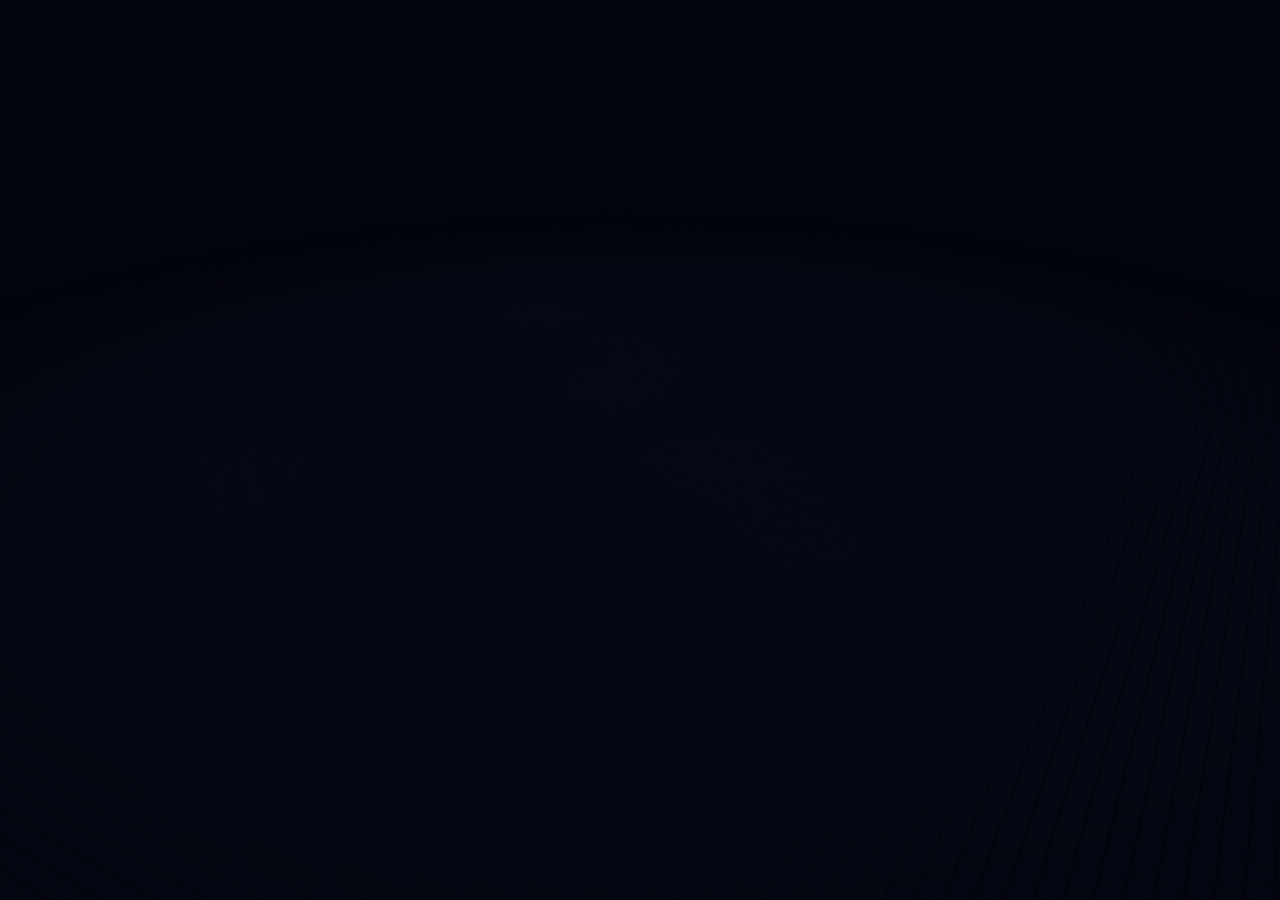
<file: sonic/index.html>
<!DOCTYPE html>
<html lang="en">
  <head>
    <meta charset="UTF-8" />
    <meta name="viewport" content="width=device-width, initial-scale=1.0" />
    <title>音域回响 · Sonic Topography</title>
    <style>
      * { margin: 0; padding: 0; box-sizing: border-box; }
      html, body { width: 100%; height: 100%; overflow: hidden; background: #000; }
      #root { width: 100%; height: 100%; }
    </style>
    <script>
      // Normal-browser bridge: receive FFT data from the parent page.
      window.__sonicAudioCb = null;
      window.wallpaperRegisterAudioListener = function (cb) {
        window.__sonicAudioCb = cb;
      };
      window.addEventListener("message", function (event) {
        if (!event.data || event.data.type !== "sonic-audio") return;
        if (typeof window.__sonicAudioCb === "function") {
          window.__sonicAudioCb(event.data.data);
        }
      });

      // 立即注册 Wallpaper Engine Media Integration 回调
      // 必须在脚本加载时立即注册，不能延迟到 onload 或模块加载后
      window.__mediaState = {
        title: '',
        artist: '',
        thumbnail: '',
        primaryColor: '',
        textColor: '',
        isPlaying: false,
        position: 0,
        duration: 0,
        _callbacks: []
      };

      window.__notifyMediaChange = function() {
        window.__mediaState._callbacks.forEach(function(cb) {
          cb({
            title: window.__mediaState.title,
            artist: window.__mediaState.artist,
            thumbnail: window.__mediaState.thumbnail,
            primaryColor: window.__mediaState.primaryColor,
            textColor: window.__mediaState.textColor,
            isPlaying: window.__mediaState.isPlaying,
            position: window.__mediaState.position,
            duration: window.__mediaState.duration
          });
        });
      };

      if (window.wallpaperRegisterMediaPropertiesListener) {
        window.wallpaperRegisterMediaPropertiesListener(function(props) {
          window.__mediaState.title = props.title || '';
          window.__mediaState.artist = props.artist || '';
          window.__mediaState.position = 0;
          window.__mediaState.duration = 0;
          window.__notifyMediaChange();
        });
      }

      if (window.wallpaperRegisterMediaThumbnailListener) {
        window.wallpaperRegisterMediaThumbnailListener(function(thumb) {
          window.__mediaState.thumbnail = thumb.thumbnail || '';
          window.__mediaState.primaryColor = thumb.primaryColor || '';
          window.__mediaState.textColor = thumb.textColor || '';
          window.__notifyMediaChange();
        });
      }

      if (window.wallpaperRegisterMediaPlaybackListener) {
        window.wallpaperRegisterMediaPlaybackListener(function(pb) {
          var PLAYING = (window.wallpaperMediaIntegration && window.wallpaperMediaIntegration.PLAYBACK_PLAYING) || 0;
          window.__mediaState.isPlaying = pb.state === PLAYING;
          window.__notifyMediaChange();
        });
      }

      if (window.wallpaperRegisterMediaTimelineListener) {
        window.wallpaperRegisterMediaTimelineListener(function(tl) {
          window.__mediaState.position = tl.position || 0;
          window.__mediaState.duration = tl.duration || 0;
          window.__notifyMediaChange();
        });
      }
    </script>
    <script type="module" crossorigin src="assets/index--74e19pr.js"></script>
    <link rel="stylesheet" crossorigin href="assets/index-DgmMz9-g.css">
  </head>
  <body>
    <div id="root"></div>
    <script>
      window.addEventListener("load", function () {
        setTimeout(function () {
          if (!window.wallpaperPropertyListener) return;
          // Use the base 3747222633 defaults; only hide the wallpaper's own
          // media controller so the site player remains the single UI.
          window.wallpaperPropertyListener.applyUserProperties({
            showPlayerController: { value: false },
            showAlbumCover: { value: false }
          });
        }, 1200);
      });
    </script>
  </body>
</html>
</file>
<file: sonic/assets/index-DgmMz9-g.css>
/*! tailwindcss v4.3.1 | MIT License | https://tailwindcss.com */@layer properties{@supports (((-webkit-hyphens:none)) and (not (margin-trim:inline))) or ((-moz-orient:inline) and (not (color:rgb(from red r g b)))){*,:before,:after,::backdrop{--tw-rotate-x:initial;--tw-rotate-y:initial;--tw-rotate-z:initial;--tw-skew-x:initial;--tw-skew-y:initial;--tw-border-style:solid;--tw-leading:initial;--tw-ordinal:initial;--tw-slashed-zero:initial;--tw-numeric-figure:initial;--tw-numeric-spacing:initial;--tw-numeric-fraction:initial;--tw-shadow:0 0 #0000;--tw-shadow-color:initial;--tw-shadow-alpha:100%;--tw-inset-shadow:0 0 #0000;--tw-inset-shadow-color:initial;--tw-inset-shadow-alpha:100%;--tw-ring-color:initial;--tw-ring-shadow:0 0 #0000;--tw-inset-ring-color:initial;--tw-inset-ring-shadow:0 0 #0000;--tw-ring-inset:initial;--tw-ring-offset-width:0px;--tw-ring-offset-color:#fff;--tw-ring-offset-shadow:0 0 #0000;--tw-blur:initial;--tw-brightness:initial;--tw-contrast:initial;--tw-grayscale:initial;--tw-hue-rotate:initial;--tw-invert:initial;--tw-opacity:initial;--tw-saturate:initial;--tw-sepia:initial;--tw-drop-shadow:initial;--tw-drop-shadow-color:initial;--tw-drop-shadow-alpha:100%;--tw-drop-shadow-size:initial}}}@layer theme{:root,:host{--font-sans:ui-sans-serif, system-ui, -apple-system, BlinkMacSystemFont, "Segoe UI", Roboto, "Helvetica Neue", Arial, sans-serif;--font-mono:ui-monospace, SFMono-Regular, "SF Mono", Menlo, Consolas, "Liberation Mono", monospace;--leading-snug:1.375;--default-transition-duration:.15s;--default-transition-timing-function:cubic-bezier(.4, 0, .2, 1);--default-font-family:var(--font-sans);--default-mono-font-family:var(--font-mono)}}@layer base{*,:after,:before,::backdrop{box-sizing:border-box;border:0 solid;margin:0;padding:0}::file-selector-button{box-sizing:border-box;border:0 solid;margin:0;padding:0}html,:host{-webkit-text-size-adjust:100%;-moz-tab-size:4;tab-size:4;line-height:1.5;font-family:var(--default-font-family,ui-sans-serif, system-ui, sans-serif, "Apple Color Emoji", "Segoe UI Emoji", "Segoe UI Symbol", "Noto Color Emoji");font-feature-settings:var(--default-font-feature-settings,normal);font-variation-settings:var(--default-font-variation-settings,normal);-webkit-tap-highlight-color:transparent}hr{height:0;color:inherit;border-top-width:1px}abbr:where([title]){-webkit-text-decoration:underline dotted;text-decoration:underline dotted}h1,h2,h3,h4,h5,h6{font-size:inherit;font-weight:inherit}a{color:inherit;-webkit-text-decoration:inherit;text-decoration:inherit}b,strong{font-weight:bolder}code,kbd,samp,pre{font-family:var(--default-mono-font-family,ui-monospace, SFMono-Regular, Menlo, Monaco, Consolas, "Liberation Mono", "Courier New", monospace);font-feature-settings:var(--default-mono-font-feature-settings,normal);font-variation-settings:var(--default-mono-font-variation-settings,normal);font-size:1em}small{font-size:80%}sub,sup{vertical-align:baseline;font-size:75%;line-height:0;position:relative}sub{bottom:-.25em}sup{top:-.5em}table{text-indent:0;border-color:inherit;border-collapse:collapse}:-moz-focusring{outline:auto}progress{vertical-align:baseline}summary{display:list-item}ol,ul,menu{list-style:none}img,svg,video,canvas,audio,iframe,embed,object{vertical-align:middle;display:block}img,video{max-width:100%;height:auto}button,input,select,optgroup,textarea{font:inherit;font-feature-settings:inherit;font-variation-settings:inherit;letter-spacing:inherit;color:inherit;opacity:1;background-color:#0000;border-radius:0}::file-selector-button{font:inherit;font-feature-settings:inherit;font-variation-settings:inherit;letter-spacing:inherit;color:inherit;opacity:1;background-color:#0000;border-radius:0}:where(select:is([multiple],[size])) optgroup{font-weight:bolder}:where(select:is([multiple],[size])) optgroup option{padding-inline-start:20px}::file-selector-button{margin-inline-end:4px}::placeholder{opacity:1}@supports (not ((-webkit-appearance:-apple-pay-button))) or (contain-intrinsic-size:1px){::placeholder{color:currentColor}@supports (color:color-mix(in lab,red,red)){::placeholder{color:color-mix(in oklab,currentcolor 50%,transparent)}}}textarea{resize:vertical}::-webkit-search-decoration{-webkit-appearance:none}::-webkit-date-and-time-value{min-height:1lh;text-align:inherit}::-webkit-datetime-edit{display:inline-flex}::-webkit-datetime-edit-fields-wrapper{padding:0}::-webkit-datetime-edit{padding-block:0}::-webkit-datetime-edit-year-field{padding-block:0}::-webkit-datetime-edit-month-field{padding-block:0}::-webkit-datetime-edit-day-field{padding-block:0}::-webkit-datetime-edit-hour-field{padding-block:0}::-webkit-datetime-edit-minute-field{padding-block:0}::-webkit-datetime-edit-second-field{padding-block:0}::-webkit-datetime-edit-millisecond-field{padding-block:0}::-webkit-datetime-edit-meridiem-field{padding-block:0}::-webkit-calendar-picker-indicator{line-height:1}:-moz-ui-invalid{box-shadow:none}button,input:where([type=button],[type=reset],[type=submit]){-webkit-appearance:button;-moz-appearance:button;appearance:button}::file-selector-button{-webkit-appearance:button;-moz-appearance:button;appearance:button}::-webkit-inner-spin-button{height:auto}::-webkit-outer-spin-button{height:auto}[hidden]:where(:not([hidden=until-found])){display:none!important}}@layer components;@layer utilities{.pointer-events-none{pointer-events:none}.visible{visibility:visible}.absolute{position:absolute}.fixed{position:fixed}.relative{position:relative}.inset-0{top:0;right:0;bottom:0;left:0}.z-0{z-index:0}.z-50{z-index:50}.block{display:block}.contents{display:contents}.flex{display:flex}.h-screen{height:100vh}.w-screen{width:100vw}.min-w-0{min-width:0}.flex-1{flex:1}.flex-shrink-0{flex-shrink:0}.transform{transform:var(--tw-rotate-x,) var(--tw-rotate-y,) var(--tw-rotate-z,) var(--tw-skew-x,) var(--tw-skew-y,)}.flex-col{flex-direction:column}.justify-center{justify-content:center}.truncate{text-overflow:ellipsis;white-space:nowrap;overflow:hidden}.overflow-hidden{overflow:hidden}.rounded-\[13px\]{border-radius:13px}.border{border-style:var(--tw-border-style);border-width:1px}.object-cover{object-fit:cover}.leading-snug{--tw-leading:var(--leading-snug);line-height:var(--leading-snug)}.tabular-nums{--tw-numeric-spacing:tabular-nums;font-variant-numeric:var(--tw-ordinal,) var(--tw-slashed-zero,) var(--tw-numeric-figure,) var(--tw-numeric-spacing,) var(--tw-numeric-fraction,)}.ring{--tw-ring-shadow:var(--tw-ring-inset,) 0 0 0 calc(1px + var(--tw-ring-offset-width)) var(--tw-ring-color,currentcolor);box-shadow:var(--tw-inset-shadow),var(--tw-inset-ring-shadow),var(--tw-ring-offset-shadow),var(--tw-ring-shadow),var(--tw-shadow)}.filter{filter:var(--tw-blur,) var(--tw-brightness,) var(--tw-contrast,) var(--tw-grayscale,) var(--tw-hue-rotate,) var(--tw-invert,) var(--tw-saturate,) var(--tw-sepia,) var(--tw-drop-shadow,)}.transition{transition-property:color,background-color,border-color,outline-color,text-decoration-color,fill,stroke,--tw-gradient-from,--tw-gradient-via,--tw-gradient-to,opacity,box-shadow,transform,translate,scale,rotate,filter,-webkit-backdrop-filter,backdrop-filter,display,content-visibility,overlay,pointer-events;transition-timing-function:var(--tw-ease,var(--default-transition-timing-function));transition-duration:var(--tw-duration,var(--default-transition-duration))}.select-none{-webkit-user-select:none;user-select:none}}@keyframes pulseBar{0%,to{opacity:.4}50%{opacity:1}}@property --tw-rotate-x{syntax:"*";inherits:false}@property --tw-rotate-y{syntax:"*";inherits:false}@property --tw-rotate-z{syntax:"*";inherits:false}@property --tw-skew-x{syntax:"*";inherits:false}@property --tw-skew-y{syntax:"*";inherits:false}@property --tw-border-style{syntax:"*";inherits:false;initial-value:solid}@property --tw-leading{syntax:"*";inherits:false}@property --tw-ordinal{syntax:"*";inherits:false}@property --tw-slashed-zero{syntax:"*";inherits:false}@property --tw-numeric-figure{syntax:"*";inherits:false}@property --tw-numeric-spacing{syntax:"*";inherits:false}@property --tw-numeric-fraction{syntax:"*";inherits:false}@property --tw-shadow{syntax:"*";inherits:false;initial-value:0 0 #0000}@property --tw-shadow-color{syntax:"*";inherits:false}@property --tw-shadow-alpha{syntax:"<percentage>";inherits:false;initial-value:100%}@property --tw-inset-shadow{syntax:"*";inherits:false;initial-value:0 0 #0000}@property --tw-inset-shadow-color{syntax:"*";inherits:false}@property --tw-inset-shadow-alpha{syntax:"<percentage>";inherits:false;initial-value:100%}@property --tw-ring-color{syntax:"*";inherits:false}@property --tw-ring-shadow{syntax:"*";inherits:false;initial-value:0 0 #0000}@property --tw-inset-ring-color{syntax:"*";inherits:false}@property --tw-inset-ring-shadow{syntax:"*";inherits:false;initial-value:0 0 #0000}@property --tw-ring-inset{syntax:"*";inherits:false}@property --tw-ring-offset-width{syntax:"<length>";inherits:false;initial-value:0}@property --tw-ring-offset-color{syntax:"*";inherits:false;initial-value:#fff}@property --tw-ring-offset-shadow{syntax:"*";inherits:false;initial-value:0 0 #0000}@property --tw-blur{syntax:"*";inherits:false}@property --tw-brightness{syntax:"*";inherits:false}@property --tw-contrast{syntax:"*";inherits:false}@property --tw-grayscale{syntax:"*";inherits:false}@property --tw-hue-rotate{syntax:"*";inherits:false}@property --tw-invert{syntax:"*";inherits:false}@property --tw-opacity{syntax:"*";inherits:false}@property --tw-saturate{syntax:"*";inherits:false}@property --tw-sepia{syntax:"*";inherits:false}@property --tw-drop-shadow{syntax:"*";inherits:false}@property --tw-drop-shadow-color{syntax:"*";inherits:false}@property --tw-drop-shadow-alpha{syntax:"<percentage>";inherits:false;initial-value:100%}@property --tw-drop-shadow-size{syntax:"*";inherits:false}
</file>
